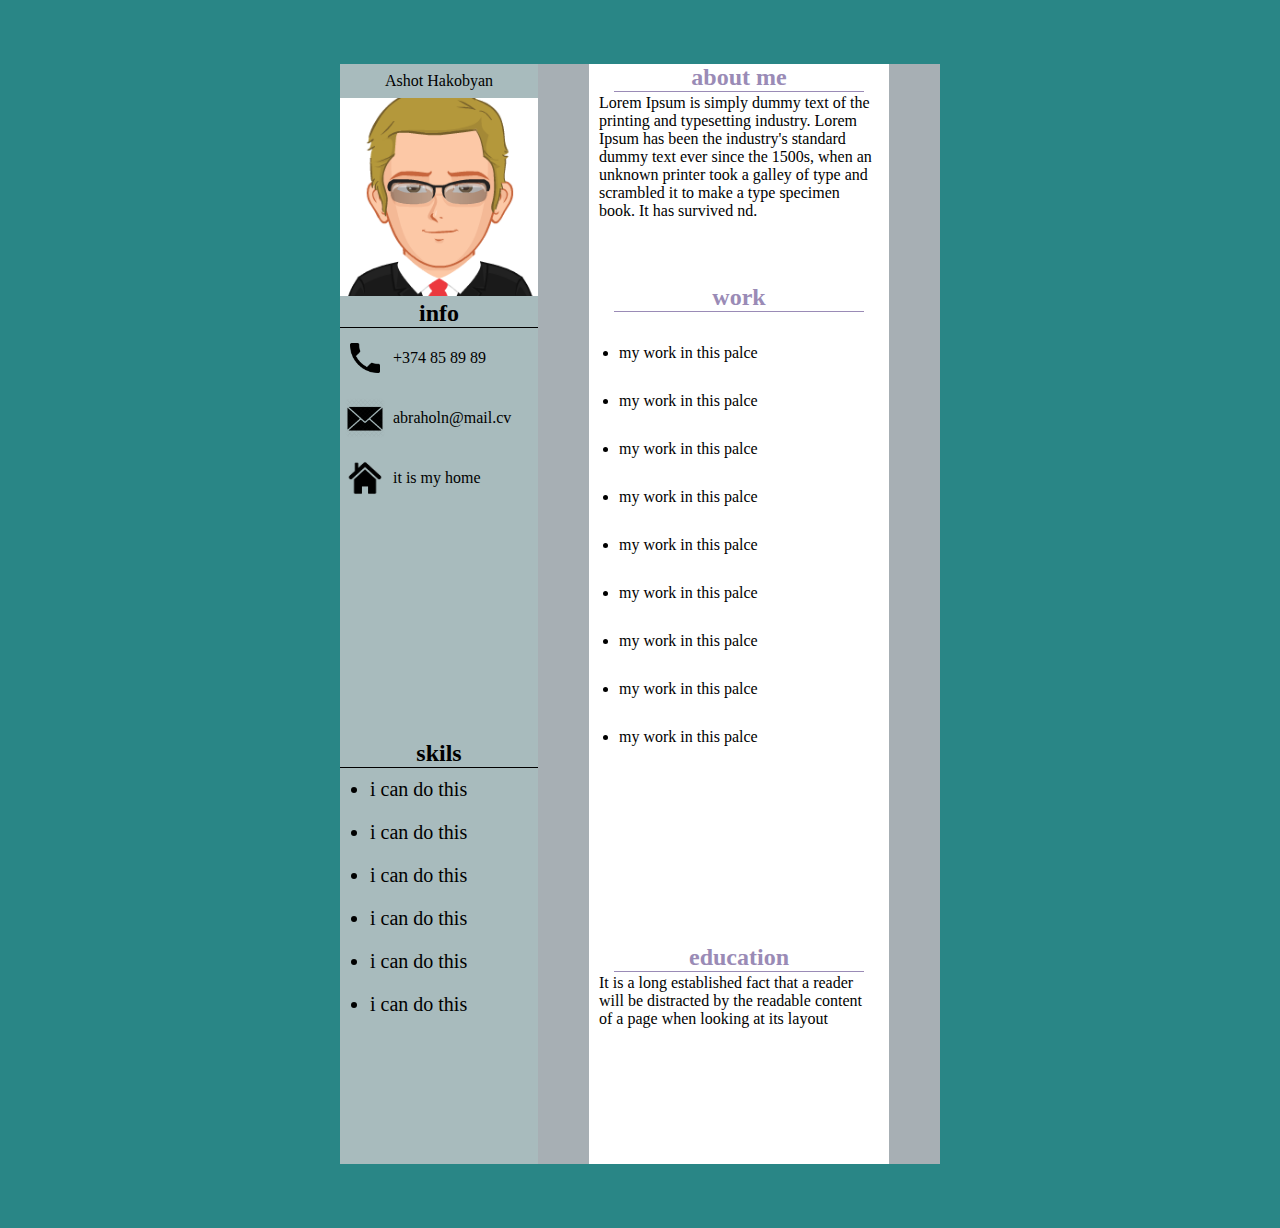
<file: index.html>
<!DOCTYPE html>
<html lang="en">
<head>
    <meta charset="UTF-8">
    <meta http-equiv="X-UA-Compatible" content="IE=edge">
    <meta name="viewport" content="width=device-width, initial-scale=1.0">
    <title>CV</title>
    <link rel="stylesheet" href="cvcss.css">
</head>
<body>
    <div class="cv">
        <div class="leftcv">
            <div class="name"> Ashot Hakobyan </div>
            <div class="imge">
                <img id="img" src="./images/avatar.png">
            </div>
            <div class="info">
                <h2>info</h2>
                <span><img src="./images/phone.png"> +374 85 89 89</span>
                <span><img src="./images/mail.png"> abraholn@mail.cv</span>
                <span><img src="./images/home.png"> it is my home</span>
                
            </div>
            <div class="skils">
                <h2>skils</h2>
                <ul>
                    <li>i can do this</li>
                    <li>i can do this</li>
                    <li>i can do this</li>
                    <li>i can do this</li>
                    <li>i can do this</li>
                    <li>i can do this</li>
                </ul>
            </div>
        </div>
        <div class="rigthcv">
            <div class="aboutme">
               <h2> about me</h2>
               <p>Lorem Ipsum is simply dummy text of the printing and typesetting industry. Lorem Ipsum has been the industry's standard dummy text ever since the 1500s, when an unknown printer took a galley of type and scrambled it to make a type specimen book. It has survived nd.</p>

            </div>
            <div class="work">
                <h2>work</h2>
                <ul>
                    <li>my work in this palce</li>
                    <li>my work in this palce</li>
                    <li>my work in this palce</li>
                    <li>my work in this palce</li>
                    <li>my work in this palce</li>
                    <li>my work in this palce</li>
                    <li>my work in this palce</li>
                    <li>my work in this palce</li>
                    <li>my work in this palce</li>

                </ul>
            </div>
            <div class="education">
                <h2>education</h2>
                <p>It is a long established fact that a reader will be distracted by the readable content of a page when looking at its layout</p>
            </div>
        </div>
    </div>
</body>
</html>
</file>
<file: cvcss.css>
*{
  margin: 0;
  padding: 0;
  box-sizing: border-box;
  font-family: cursive;
}
body{
  background-color: rgb(41, 134, 134);
}
.cv{
  max-width: 600px;
  height: 1100px;
  background-color: white;
  margin: 5% auto;
}
.leftcv{
  width: 33%;
  height: 100%;
  float: left;
  background-color: #a8bbbd;
}

.leftcv h2 {
  text-align: center;
  border-bottom: 1px solid;
}
.imge img{
 width: 198px;
 height: 198px;
}


.info{
  height: 40%;
  text-align: center;
}

.info span{
display: flex;
align-items: center;
padding: 10px 5px;
}

.info span img {
  width: 40px;
  height: 40px;
  margin-right: 8px;
}


.skils{
  height: 30%;
}
.skils ul{
  padding: 0 30px;
}
.skils ul li{
  padding: 10px 0px;
  font-size: 20px;
}
.rigthcv{
  height: 100%;
  width: 67%;
  float: left;
  background-color: rgba(145, 155, 161, 0.795);
}

.rigthcv h2{
  color: rgb(154, 139, 182);
  text-align: center;
  border-bottom: 1px solid;
  margin: 0 auto;
  width: 250px;
}
.aboutme{
  height: 20%;
  margin: 0 auto;
  width: 300px;
  background-color:white ;
}
.aboutme p {
  padding: 2px 10px;
}
.work{
  height: 60%;
  margin: 0 auto;
  width: 300px;
  background-color: white;
}

.work ul{
  padding: 2px 30px;
}
.work ul li{
  margin: 30px 0;
}
.name{
  padding: 8px;
  text-align: center;
}
.education{
  margin: 0 auto;
  height: 20%;
  width: 300px;
  background-color: white;
}
.education p{
  padding: 2px 10px;
}
</file>
